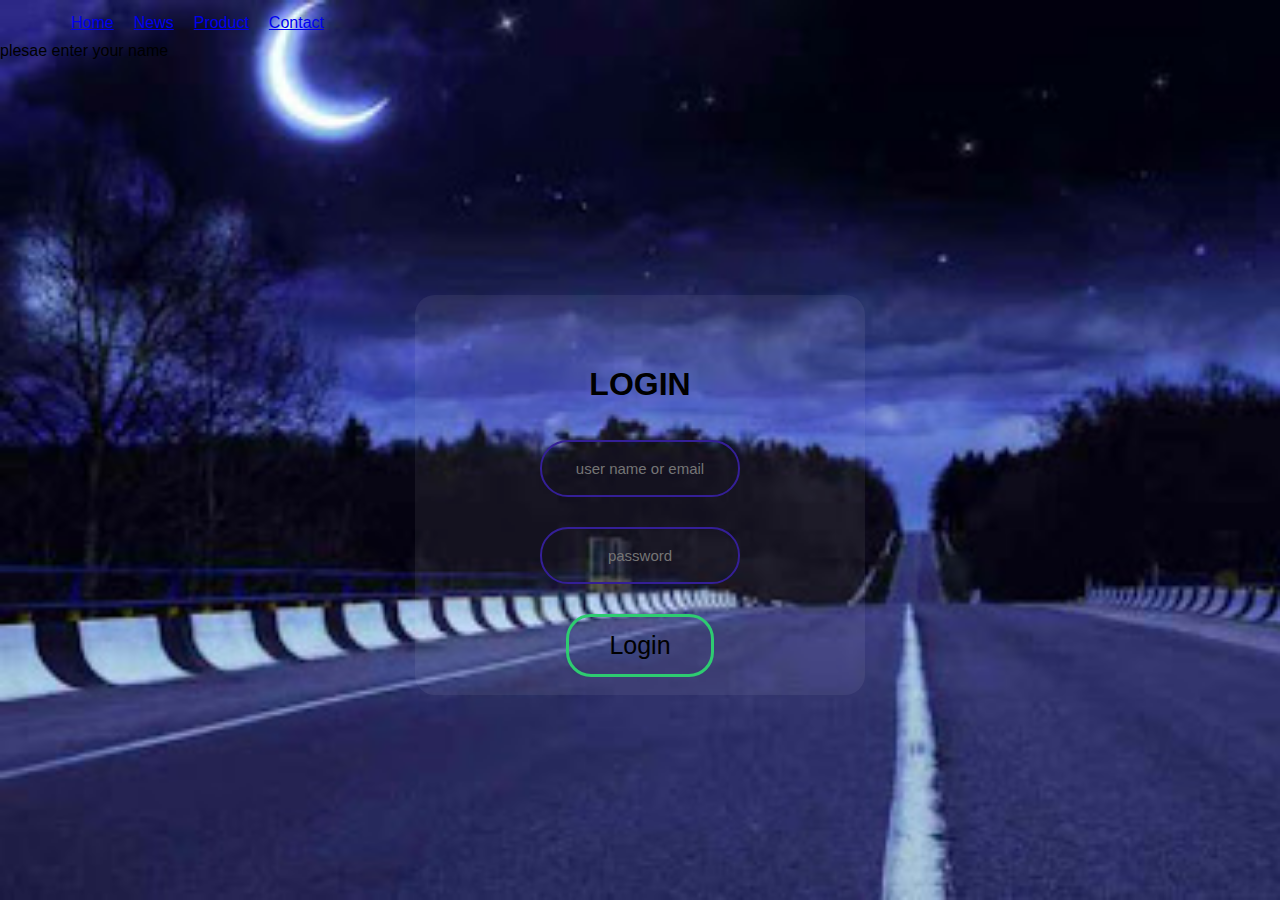
<file: index.html>
<html>
    <head>
        
<style>
 

</style>
<link rel="stylesheet" href="style.css">
    </head>
    
    <body>
       <header class="header1">
         <div class="divheader">
          <ul>
            <li><a href="edhah.html">Home</a></li>
            <li><a href="#">News</a></li>
            <li><a href="#">Product</a></li>
            <li><a href="#">Contact </a></li>
        </ul>
         </div>
       </header>
  <form class="name" method="post"> 
     <h1>login</h1>
   
         <input type="text"  id="user" placeholder="user name or email">
         <i class="fa fa-user fa-lg fa-fw" aria-hidden="true"></i>
        
      <input type="password" id="password"  placeholder="password">
    <input type="button"  value="Login" onclick="messag()">
  </form>
  <a id="hh" href="edhah.html"></a>
  <script type="text/javascript" src="xxx.js">
    
</script>
<!--<footer><a target="_blank" href="file:///E:/%D8%AA%D9%82%D9%86%D9%8A%D8%A9%20%D9%85%D8%B9%D9%84%D9%88%D9%85%D8%A7%D8%AA/www.w3schools.com/www.w3schools.com/default.htm">go to school</a></footer>-->
</body>
</html>
</file>
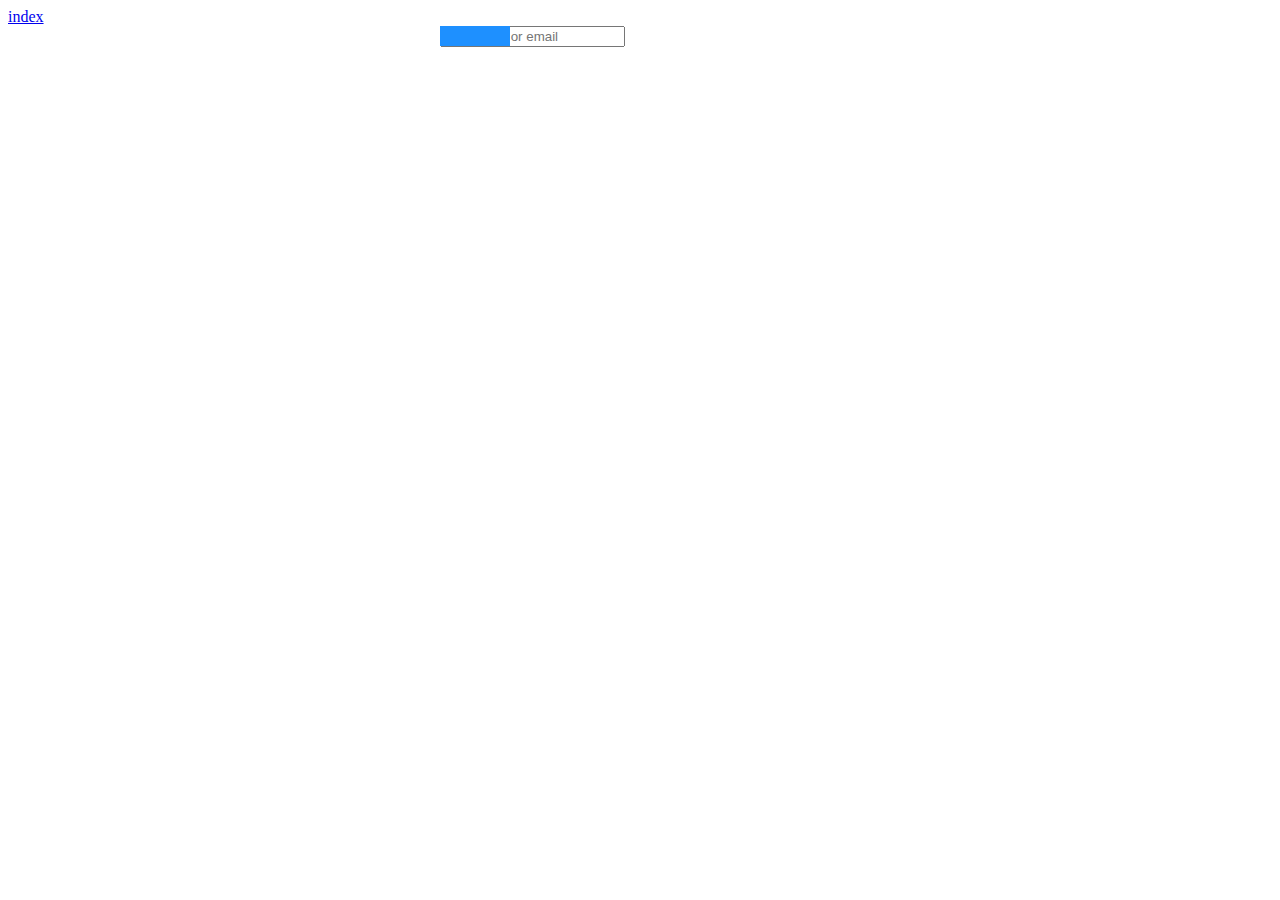
<file: edhah.html>
<html>
    <style>
        .in{
            display: flex;
           width: 100%;
           margin-bottom: 15px;
        }
       .user{
           width: 100%;
           padding: 10px;
         outline: none;
       }
        .in i{
            position: absolute;
  
        }
        .icon{
            background: dodgerblue;
            color: white;
            text-align: center;
            padding: 10px;
            min-width: 50px;
        }
    </style>
    <body>
        <a href="index.html">index</a>
        <div style="max-width: 400px;margin: auto">
        <div class="in">
            <i class="fa fa-user icon"></i>
            <input type="text"  id="user" placeholder="user name or email">
         
        </div>
    </div>
    </body>
</html>
</file>
<file: style.css>
body{
    margin: 0;
  padding: 0;
  background: url(ff.jpg);
  background-repeat: no-repeat;
  background-size: cover;
  font-family: sans-serif
}
ul{
  list-style: none;
}
.header1{
  
  padding: 1px;
 
}
.header1 .divheader{
 
      padding:20px;
  
}
.header1 .divheader ul{
  margin:0;
}
.header1 .divheader ul li{
  float:left;
  padding:0 10px 0 10px;
  margin-top:-7px;
}
.header1 .header1 ul li a{
  
  text-decoration-line: none;
    color:black;
    text-transform:uppercase;
   
    font-weight:bold;
}
.header1 .divheader ul li a:hover{
  background-color:black;
  color:#ffffff;
}
.name{
    width: 350px;
    height: 300px;
    padding: 50px;
    position: absolute;
    background:#ffffff10;
    text-align: center;
    top: 55%;
    left: 50%;
    transform: translate(-50%,-50%);
    opacity: 1;
    border-radius: 20px;
   
}
.name i{
  position: absolute;
  left: 0;
  top: 8px;
  padding: 9px 8px;
  color: #aaa;
  transition: 0.3s;
}
.name h1{
    color: black;
    text-transform: uppercase;
    font-weight: 600;
  }
  .name input[type = "text"],.name input[type = "password"]{
      
    color:black;
    border:0;
    background: none;
    display: inline-block;
    margin: 15px auto;
    text-align: center;
    border: 2px solid #341f97;
    padding: 18px 15px;
    width: 200px;
    outline: none;

    font-size: 15px;
    border-radius: 28px;
    
  }
  
  .name input[type = "button"]{
    border:0;
    background: none;
    display: inline-block;
    margin: 15px auto;
    text-align: center;
    border: 3px solid #2ecc71;
    padding: 14px 40px;
    outline: none;
    color: black;
    font-size: 25px;
    border-radius: 25px;
    cursor: pointer;
    
  }
</file>
